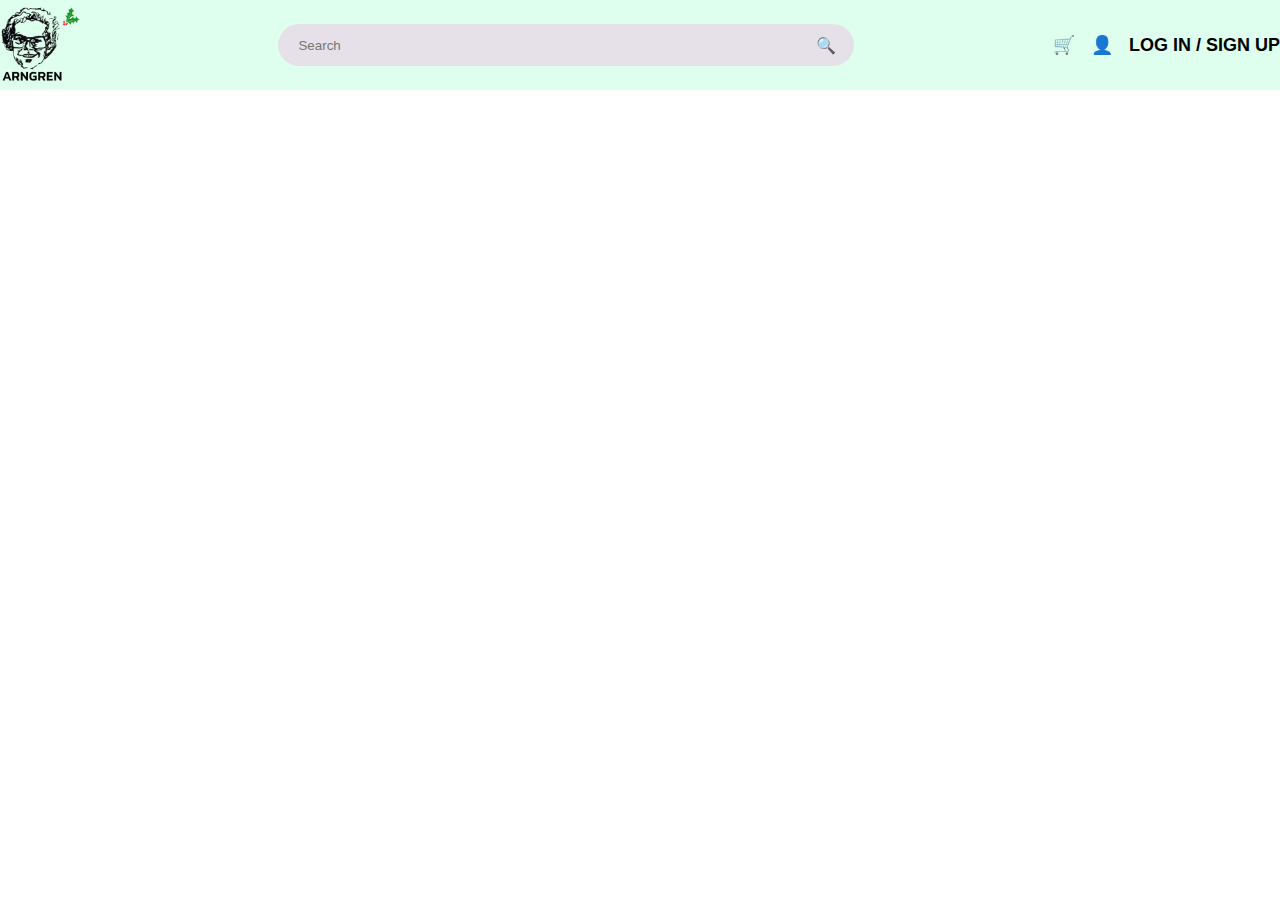
<file: index.html>
<!DOCTYPE html>
<html lang="en">
<head>
  <meta charset="UTF-8">
  <title>Arngren</title>
  <link rel="stylesheet" href="style.css">
</head>
<body>

<header class="top-header">
  <div class="header-inner">

    <div class="logo-area">
      <img src="pic/arngren logo.png">
    </div>

    <div class="search-area">
      <input type="text" placeholder="Search"> 
      <span class="search-icon">🔍</span> 
    </div>

    <div class="action-area">
      <span>🛒</span> <! should edit to button >
      <span>👤</span> <! should edit to button >
      <span>LOG IN / SIGN UP</span>
    </div>

  </div>
</header>

</body>
</html>
</file>
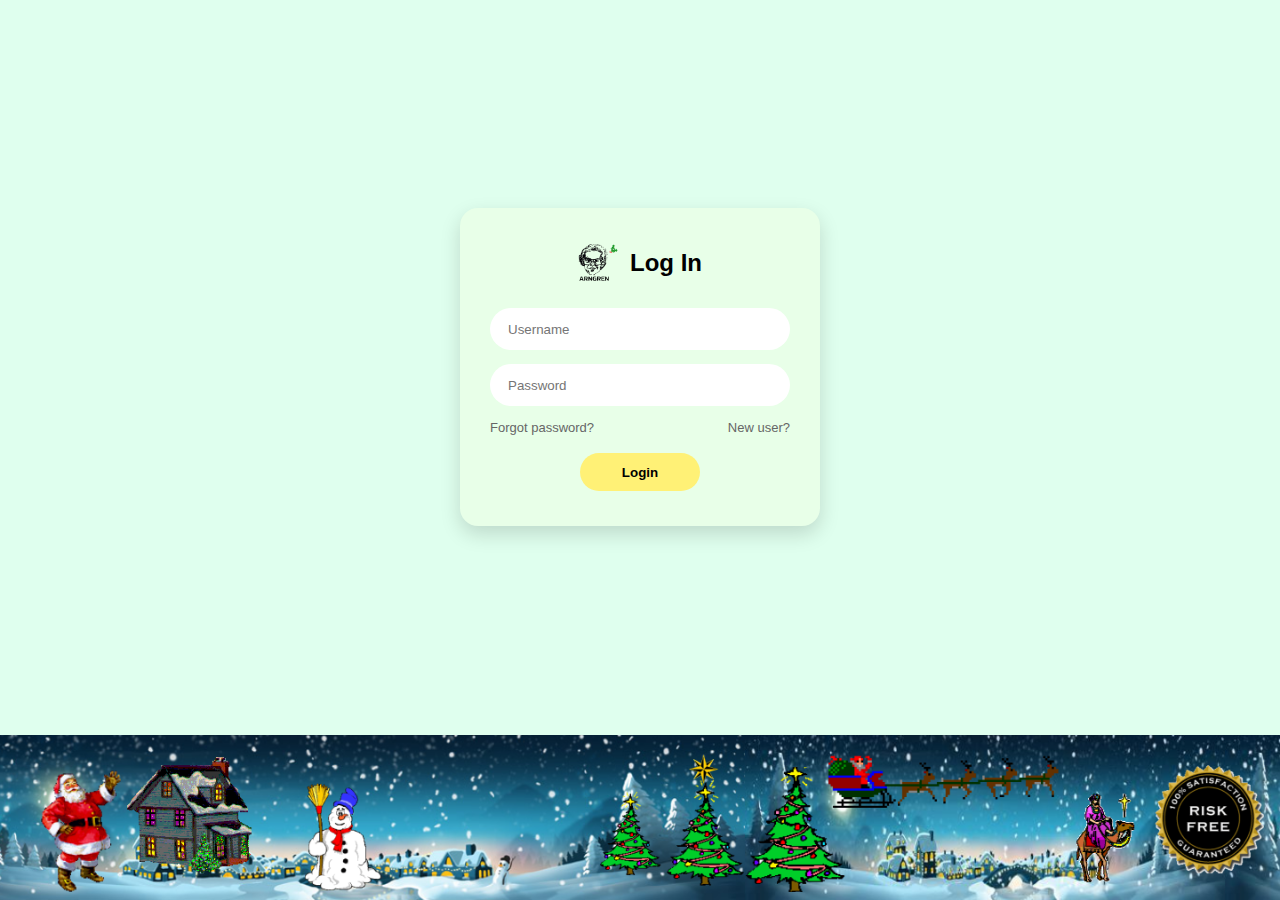
<file: login.html>
<!DOCTYPE html>
<html lang="en">
<head>
  <meta charset="UTF-8">
  <title>Arngren</title>
  <link rel="stylesheet" href="style.css">
</head>
<body class="login">
    <div class="login-container">
  <div class="login-card">
    <div class="login-title">
      <img src="pic/arngren logo.png">
      <h2>Log In</h2>
    </div>

    <input type="text" placeholder="Username">
    <input type="password" placeholder="Password">

    <div class="login-links">
      <span>Forgot password?</span>
      <span>New user?</span>
    </div>

    <button class="login-btn">Login</button>
  </div>
</div>

<footer>
    <img src="pic/footer.png" alt="footer image">
</footer>
</body>
</html>
</file>
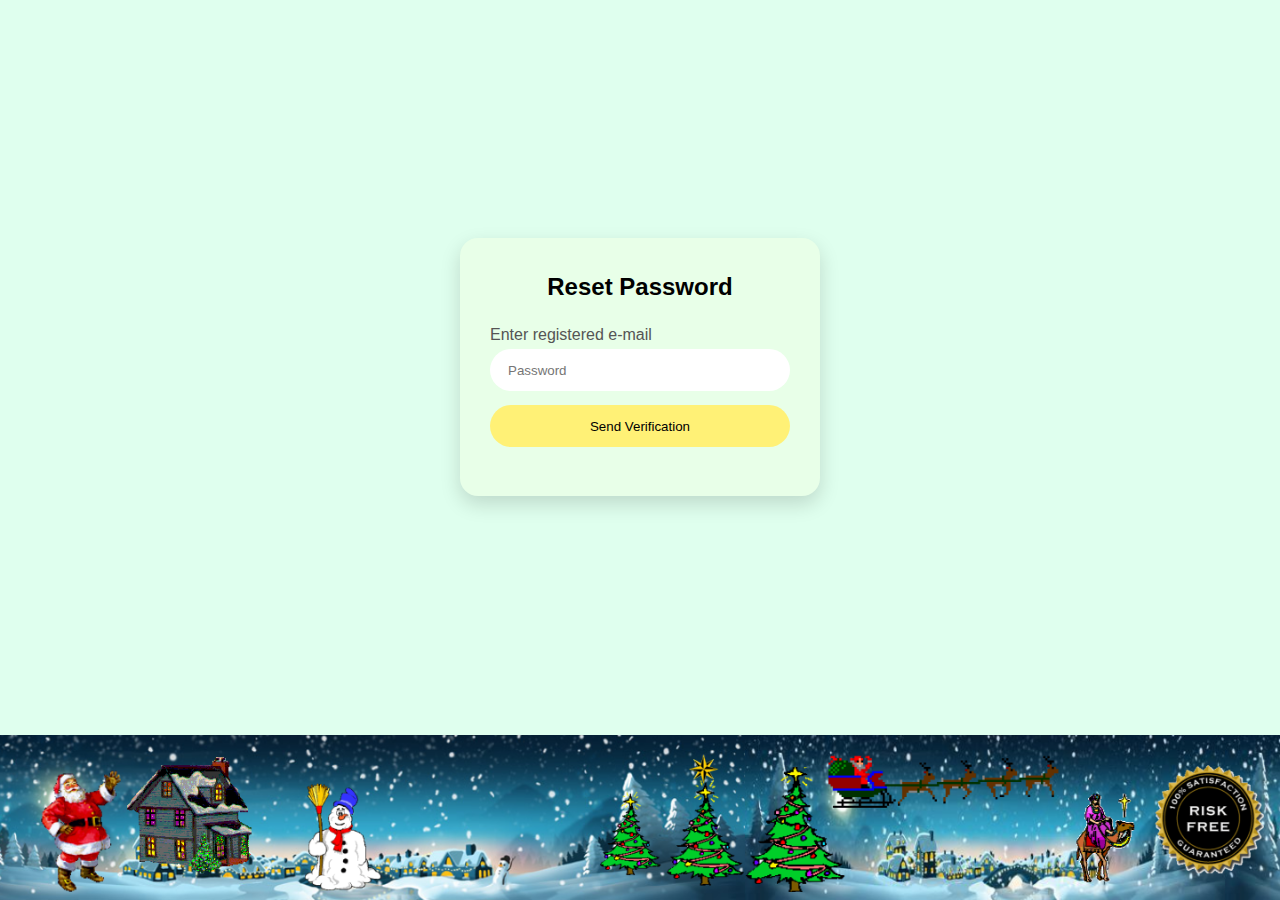
<file: reset_password.html>
<!DOCTYPE html>
<html lang="en">
<head>
  <meta charset="UTF-8">
  <title>Arngren</title>
  <link rel="stylesheet" href="style.css">
</head>
<body class="login">
    <div class="login-container">
  <div class="login-card">
    <div class="login-title">
      <h2 style="text-align:left">Reset Password</h2>
    </div>
    <label class = "registeredPassword"> Enter registered e-mail </label>
    <form name="reset_password" method="POST"> 
    <input type="email" name ="email" placeholder="Password">
    <input class="button_global"type="submit" name="submit_email" value="Send Verification"> <! should be connect to email >
    </form>
    
  </div>
</div>

<footer>
    <img src="pic/footer.png" alt="footer image">
</footer>
</body>
</html>
</file>
<file: style.css>
* {
  margin: 0;
  padding: 0;
  box-sizing: border-box;
  font-family: Arial, sans-serif;
}

html,
body {
  /* height: 100%; */
  display: flex;
  flex-direction: column;
  justify-content: space-between;
}


/* ================= HEADER ================= */

.top-header {
  height: 90px;
  background: #dfffee;
  display: flex;
  align-items: center;
  overflow: hidden;
}

.header-inner {
  max-width: 1300px;
  width: 100%;
  margin: auto;
  display: flex;
  align-items: center;
  justify-content: space-between;
}

.logo-area {
  display: flex;
  flex-direction: column;
}

.logo-area img {
  height: 80px;
  object-fit: contain;
}

.brand {
  font-size: 16px;
  font-weight: bold;
  line-height: 1;
}

.search-area {
  width: 45%;
  position: relative;
}

.search-area input {
  width: 100%;
  height: 42px;
  border-radius: 25px;
  border: none;
  outline: none;
  padding: 0 45px 0 20px;
  background: #e6e1e8;
}

.search-icon {
  position: absolute;
  right: 18px;
  top: 50%;
  transform: translateY(-50%);
}

.action-area {
  display: flex;
  align-items: center;
  gap: 16px;
  font-weight: bold;
}

.action-area span {
  cursor: pointer;
  font-size: 18px;
}

/* ================= LOGIN PAGE ================= */

.login {
  background-color: antiquewhite;
  height: 100%;
}

body.login {
  min-height: 100vh;
  display: flex;
  flex-direction: column;
  background: #dfffee;
}

.login-container {
  height : 100%;
  flex: 1;
  display: flex;
  justify-content: center;
  align-items: center;
}

.login-card {
  width: 360px;
  background: #e8ffe8;
  padding: 35px 30px;
  border-radius: 18px;
  box-shadow: 0 8px 20px rgba(0, 0, 0, 0.15);
  text-align: center;
}

.login-title {
  display: flex;
  align-items: center;
  justify-content: center;
  gap: 12px;
  margin-bottom: 25px;
}

.login-title img {
  height: 40px;
}

.login-card input {
  width: 100%;
  height: 42px;
  margin-bottom: 14px;
  border-radius: 25px;
  border: none;
  padding: 0 18px;
  outline: none;
}

.login-links {
  display: flex;
  justify-content: space-between;
  font-size: 13px;
  color: #666;
  margin-bottom: 18px;
}

.login-btn {
  width: 120px;
  height: 38px;
  border-radius: 25px;
  border: none;
  background: #fff176;
  font-weight: bold;
  cursor: pointer;
}

.login-btn:hover {
  background: #ffe44d;
}

.registeredPassword {
  text-align: left;
  width: 100%;
  display: block;
  color: #555;
  margin-bottom: 5px;
}

.button_global {
  background-color: #fff176;
  size: 20px;
}

/* ================= FEATURE / CATEGORY ================= */

#feature {
  display: flex;
  justify-content: space-between;
  flex-wrap: wrap;
  max-width: 1300px;
  max-height: 180px;
  margin: 30px auto;
}

#feature .fe-box {
  width: 180px;
  height: 180px;
  text-align: center;
  padding: 25px 15px;
}

#feature .fe-box img {
  width: 100px;
  height: 100px;
  object-fit: contain;
  margin-bottom: 10px;
}

/* ================= MAIN LAYOUT ================= */

.main-content {
  flex: 1;
}

.index-main {
  flex: 1;
}

/* ================= FOOTER ================= */
footer {
  margin-top : auto ; 
  overflow: hidden;
}

footer img {
  margin-top : auto ; 
  width: 100%;
  display: block;
}
.promo-hot {
  max-width: 1300px;
  margin: 40px auto;
  display: flex;
  gap: 30px;
  align-items: flex-start;
}

.promo-left {
  width: 40%;
}

.promo-left img {
  width: 100%;
  display: block;
  border-radius: 12px;
}

.promo-right {
  width: 60%;
  background: #f6fffb;
  padding: 20px;
  border-radius: 12px;
}

.promo-right h3 {
  text-align: center;
  color: #1aa37a;
  margin-bottom: 20px;
}

.hot-grid {
  display: flex;
  gap: 20px;
  justify-content: space-between;
}

.hot-card {
  background: #fff;
  width: 180px;
  padding: 15px;
  text-align: center;
  border-radius: 10px;
  box-shadow: 0 6px 15px rgba(0,0,0,0.08);
}

.hot-card img {
  width: 100px;
  height: 100px;
  object-fit: contain;
  margin-bottom: 10px;
}

.hot-card span {
  color: #1aa37a;
  font-weight: bold;
}
.footer-info {
  margin: 0 auto;
  padding: 30px 20px;
  display: flex;
  align-items: center;
  justify-content: space-between;
  background: #eafff4;
}

.info-left,.info-right {
  width: 45%;
  font-size: 14px;
  line-height: 1.6;
}
.info-left{
  text-align: right;
}

.info-left h4,
.info-right h4 {
  margin-bottom: 10px;
  font-weight: bold;
}

.info-divider {
  width: 1px;
  height: 120px;
  background: #999;
}

.gender-group {
  display: flex;
  justify-content: center;
  gap: 30px;
  margin: 20px 0;
}

.gender-option {
  display: flex;
  align-items: center;
  gap: 8px;
  font-size: 14px;
  cursor: pointer;
}

.gender-option input[type="radio"] {
  width: 18px;
  height: 18px;
  accent-color: #9b2fae;
}

.input_form {
  display: flex;
  flex-direction: column;
  justify-content: baseline;
  align-items: left;
}

.input_form label{
  text-align : left ; 
}

/* product layer*/
.products {
    display: grid;
    grid-template-columns: repeat(3, 1fr);
    gap: 60px 40px;
    padding: 40px 80px 20px;
    justify-items: center;
}

.product {
    text-align: center;
    width: 220px;
}

.product img {
    width: 200px;
    height: 200px;
    object-fit: contain;
}

.product p {
    margin: 8px 0 4px;
    font-size: 14px;
}

.price {
    color: #19b56f;
    font-weight: bold;
}

.next-btn {
    display: flex;
    justify-content: center;
    margin: 20px 0 40px;
}

.next-btn button {
    padding: 8px 24px;
    border-radius: 20px;
    border: none;
    background: #ffeb6e;
    cursor: pointer;
    font-weight: bold;
}
</file>
